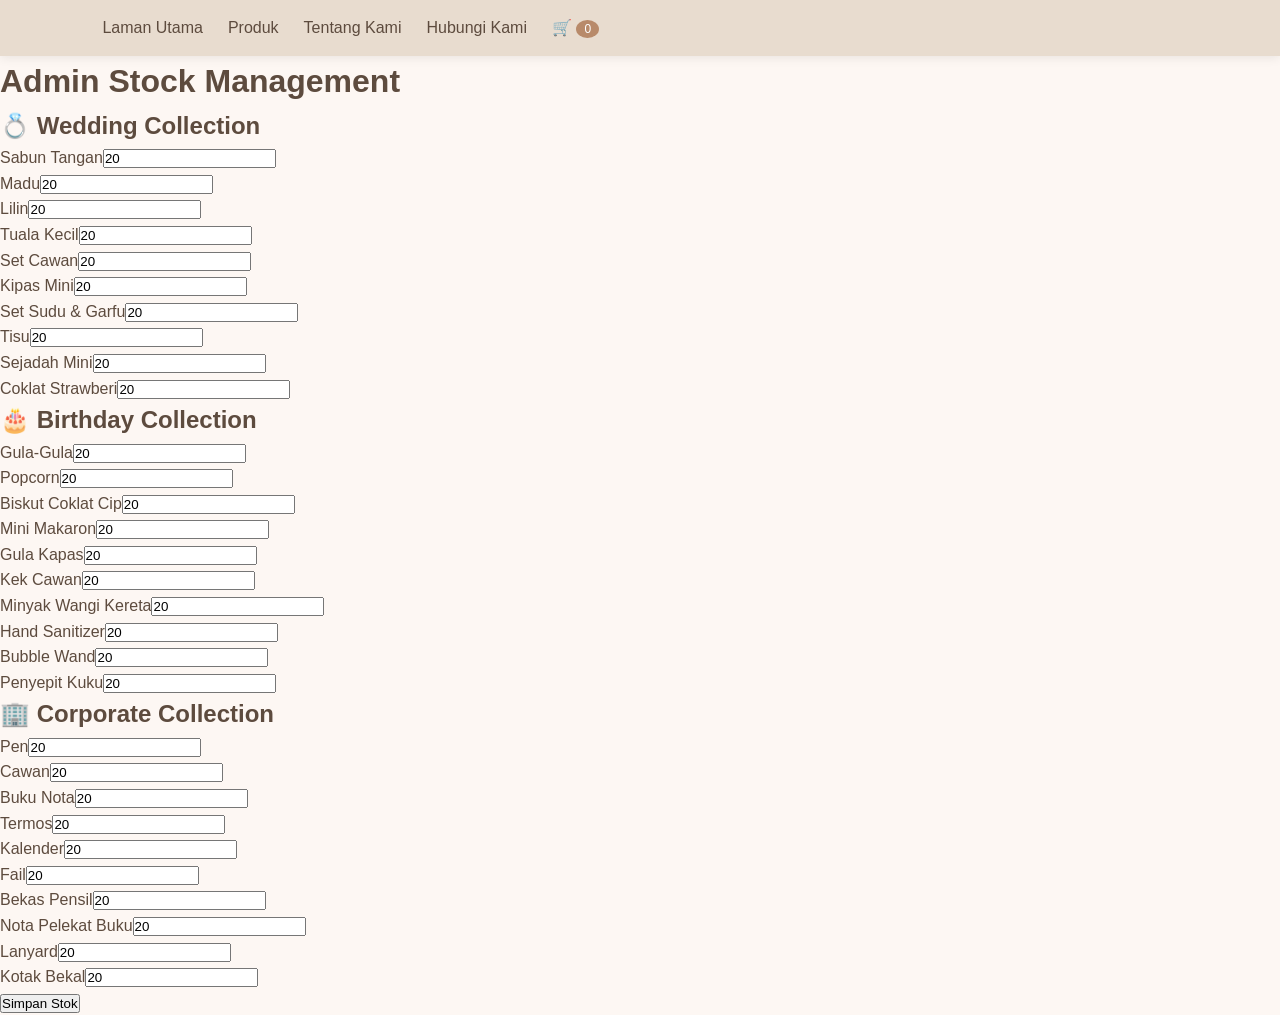
<file: admin.html>
<!DOCTYPE html>
<html lang="en">
<head>
<meta charset="UTF-8">
<meta name="viewport" content="width=device-width, initial-scale=1.0">
<title>Admin Stock</title>
<link rel="stylesheet" href="style.css">
</head>
<body>

<nav>
   <ul>
     <li><a href="index.html">Laman Utama</a></li>
    <li><a href="products.html">Produk</a></li>
    <li><a href="about.html">Tentang Kami</a></li>
    <li><a href="contact.html">Hubungi Kami</a></li>
     
    <li><a href="cart.html">🛒 <span id="cart-count">0</span></a></li>
</ul>
</nav>

<div class="admin-container">

    <h1>Admin Stock Management</h1>

    <!-- Wedding -->
    <div class="stock-group">
        <h2>💍 Wedding Collection</h2>

        <div class="stock-item"><label>Sabun Tangan</label><input type="number" id="sabun" value="20"></div>
        <div class="stock-item"><label>Madu</label><input type="number" id="madu" value="20"></div>
        <div class="stock-item"><label>Lilin</label><input type="number" id="lilin" value="20"></div>
        <div class="stock-item"><label>Tuala Kecil</label><input type="number" id="tuala" value="20"></div>
        <div class="stock-item"><label>Set Cawan</label><input type="number" id="setcawan" value="20"></div>
        <div class="stock-item"><label>Kipas Mini</label><input type="number" id="kipas" value="20"></div>
        <div class="stock-item"><label>Set Sudu & Garfu</label><input type="number" id="sudu" value="20"></div>
        <div class="stock-item"><label>Tisu</label><input type="number" id="tisu" value="20"></div>
        <div class="stock-item"><label>Sejadah Mini</label><input type="number" id="sejadah" value="20"></div>
        <div class="stock-item"><label>Coklat Strawberi</label><input type="number" id="coklat" value="20"></div>
    </div>

    <!-- Birthday -->
    <div class="stock-group">
        <h2>🎂 Birthday Collection</h2>

        <div class="stock-item"><label>Gula-Gula</label><input type="number" id="gula" value="20"></div>
        <div class="stock-item"><label>Popcorn</label><input type="number" id="popcorn" value="20"></div>
        <div class="stock-item"><label>Biskut Coklat Cip</label><input type="number" id="biskut" value="20"></div>
        <div class="stock-item"><label>Mini Makaron</label><input type="number" id="makaron" value="20"></div>
        <div class="stock-item"><label>Gula Kapas</label><input type="number" id="kapas" value="20"></div>
        <div class="stock-item"><label>Kek Cawan</label><input type="number" id="kek" value="20"></div>
        <div class="stock-item"><label>Minyak Wangi Kereta</label><input type="number" id="minyak" value="20"></div>
        <div class="stock-item"><label>Hand Sanitizer</label><input type="number" id="sanitizer" value="20"></div>
        <div class="stock-item"><label>Bubble Wand</label><input type="number" id="bubble" value="20"></div>
        <div class="stock-item"><label>Penyepit Kuku</label><input type="number" id="kuku" value="20"></div>
    </div>

    <!-- Corporate -->
    <div class="stock-group">
        <h2>🏢 Corporate Collection</h2>

        <div class="stock-item"><label>Pen</label><input type="number" id="pen" value="20"></div>
        <div class="stock-item"><label>Cawan</label><input type="number" id="cawan" value="20"></div>
        <div class="stock-item"><label>Buku Nota</label><input type="number" id="nota" value="20"></div>
        <div class="stock-item"><label>Termos</label><input type="number" id="termos" value="20"></div>
        <div class="stock-item"><label>Kalender</label><input type="number" id="kalender" value="20"></div>
        <div class="stock-item"><label>Fail</label><input type="number" id="fail" value="20"></div>
        <div class="stock-item"><label>Bekas Pensil</label><input type="number" id="pensil" value="20"></div>
        <div class="stock-item"><label>Nota Pelekat Buku</label><input type="number" id="pelekat" value="20"></div>
        <div class="stock-item"><label>Lanyard</label><input type="number" id="lanyard" value="20"></div>
        <div class="stock-item"><label>Kotak Bekal</label><input type="number" id="bekal" value="20"></div>
    </div>


</div>
    
    <button class="save-btn" onclick="saveStock()">
    Simpan Stok
</button>
    
<script src="script.js"></script>

</body>
</html>
</file>
<file: style.css>
/* =========================
   FAVOR GIFT FINAL CSS
   THEME: GEN Z BEIGE
========================= */

*{
    margin:0;
    padding:0;
    box-sizing:border-box;
    font-family:'Poppins',sans-serif;
}

body{
    background:#FDF7F3;
    color:#5D4B3E;
    line-height:1.6;
}

/* =========================
   NAVBAR
========================= */

nav{
    background:#E8DCCF;
    display:flex;
    justify-content:space-between;
    align-items:center;
    padding:15px 8%;
    position:sticky;
    top:0;
    z-index:1000;
    box-shadow:0 2px 10px rgba(0,0,0,0.08);
}

.logo img{
    height:65px;
}

nav ul{
    display:flex;
    list-style:none;
    gap:25px;
}

nav ul li a{
    text-decoration:none;
    color:#5D4B3E;
    font-weight:500;
    transition:0.3s;
}

nav ul li a:hover{
    color:#B88A6A;
}

#cart-count{
    background:#B88A6A;
    color:white;
    border-radius:50%;
    padding:2px 8px;
    font-size:12px;
}

/* =========================
   HERO SECTION
========================= */

.hero{
   min-height:85vh; 
   display:flex; align-items:center; 
   justify-content:space-between; 
   padding:60px 8%; 
   background:#FDF7F3; 
   gap:50px; } 
.hero-text{ 
   flex:1;
}

.hero::before{
    content:"";
    position:absolute;
    inset:0;

    background:url("images/dooorgift.png");
    background-size:cover;
    background-position:center;

    filter:blur(8px);
    transform:scale(1.08);

    opacity:0.35;

    z-index:0;
}
.hero-text{
    position:relative;
    z-index:2;

    background:rgba(255,255,255,0.45);

    backdrop-filter:blur(8px);

    padding:40px;

    border-radius:25px;
}
.welcome{
    color:#B88A6A;
    letter-spacing:2px;
    font-size:13px;
    margin-bottom:15px;
    font-weight:600;
}

.hero-text h1{
    font-size:55px;
    line-height:1.2;
    margin-bottom:20px;
    color:#6D5D50;
}

.hero-text p{
    font-size:18px;
    margin-bottom:25px;
    color:#7a6a5f;
}

.hero-text button{
    padding:13px 28px;
    border:none;
    border-radius:30px;
    cursor:pointer;
    margin-right:12px;
    background:#B88A6A;
    color:white;
    font-size:15px;
    transition:0.3s;
}

.hero-text button:hover{
    transform:translateY(-3px);
}

/* =========================
   FEATURES
========================= */

.features{
    background:white;
    display:flex;
    justify-content:center;
    gap:80px;
    padding:25px;
    border-top:1px solid #eee;
    border-bottom:1px solid #eee;
}

.feature-item{
    text-align:center;
    font-size:28px;
    color:#B88A6A;
}

.feature-item p{
    margin-top:8px;
    font-size:14px;
    color:#5D4B3E;
}

/* =========================
   CATEGORY SECTION
========================= */

.categories{
    padding:80px 8%;
    text-align:center;
}

.categories h2{
    font-size:35px;
    margin-bottom:50px;
    color:#5D4B3E;
}

.category-container{
    display:grid;
    grid-template-columns:repeat(auto-fit,minmax(250px,1fr));
    gap:25px;
}

.card{
    background:white;
    border-radius:20px;
    overflow:hidden;
    transition:0.3s;
    box-shadow:0 5px 15px rgba(0,0,0,0.08);
}

.card:hover{
    transform:translateY(-8px);
}

.card img{
    width:100%;
    height:260px;
    object-fit:cover;
}

.card h3{
    padding:20px;
    color:#5D4B3E;
}
/* =========================
   ABOUT SECTION (HOME)
========================= */

.about-banner{
    display:flex;
    align-items:center;
    justify-content:center;
    gap:60px;
    padding:80px 8%;
    background:#FFF;
    flex-wrap:wrap;
}

.about-image{
    flex:1;
    text-align:center;
}

.about-image img{
    width:100%;
    max-width:450px;
    border-radius:25px;
    box-shadow:0 10px 25px rgba(0,0,0,0.1);
}

.about-text{
    flex:1;
}

.about-text h2{
    font-size:42px;
    margin-bottom:20px;
    color:#5D4B3E;
}

.about-text p{
    font-size:18px;
    color:#7a6a5f;
    margin-bottom:25px;
}

.about-text button{
    background:#B88A6A;
    color:white;
    border:none;
    padding:14px 28px;
    border-radius:30px;
    cursor:pointer;
    transition:0.3s;
}

.about-text button:hover{
    background:#8B6A4E;
}

/* =========================
   FEATURED PRODUCTS
========================= */

.featured{
    padding:80px 8%;
    text-align:center;
}

.featured h2{
    font-size:35px;
    margin-bottom:40px;
    color:#5D4B3E;
}

.product-container{
    display:grid;
    grid-template-columns:repeat(auto-fit,minmax(220px,1fr));
    gap:25px;
}

.product{
    background:white;
    padding:25px;
    border-radius:20px;
    font-weight:600;
    box-shadow:0 5px 15px rgba(0,0,0,0.08);
    transition:0.3s;
}

.product:hover{
    transform:translateY(-5px);
}

/* =========================
   PRODUCT PAGE
========================= */

.product-page{
    padding:50px 8%;
}

.product-page h1{
    text-align:center;
    font-size:45px;
    margin-bottom:15px;
    color:#5D4B3E;
}

.product-page p{
    text-align:center;
    color:#7a6a5f;
}

.product-page h2{
    margin-top:50px;
    margin-bottom:25px;
    color:#5D4B3E;
    font-size:30px;
}

/* =========================
   PRODUCT GRID
========================= */

.product-grid{
    display:grid;
    grid-template-columns:repeat(auto-fit,minmax(280px,1fr));
    gap:30px;
}

/* =========================
   PRODUCT CARD
========================= */

.product-card{
    background:white;
    border-radius:20px;
    overflow:hidden;
    padding:20px;
    box-shadow:0 8px 20px rgba(0,0,0,0.08);
    transition:0.3s;
}

.product-card:hover{
    transform:translateY(-8px);
}

.product-card img{
    width:100%;
    height:280px;
    object-fit:cover;
    border-radius:15px;
}

.product-card h3{
    margin-top:15px;
    color:#5D4B3E;
    font-size:22px;
}

.price{
    color:#B88A6A;
    font-size:22px;
    font-weight:bold;
    margin:10px 0;
}

.description{
    font-size:14px;
    color:#777;
    margin-bottom:15px;
}

/* =========================
   STOK PRODUK
========================= */

.product-card p[id^="stock"]{
    background:#F8F3EE;
    padding:8px;
    border-radius:8px;
    font-size:14px;
    margin-bottom:10px;
    color:#5D4B3E;
    text-align:center;
}

/* =========================
   PRODUCT SPEC
========================= */

.product-spec{
    text-align:left;
    background:#FAF6F2;
    padding:12px;
    border-radius:10px;
    margin:15px 0;
}

.product-spec h4{
    margin-bottom:8px;
    color:#5D4B3E;
}

.product-spec ul{
    padding-left:18px;
}

.product-spec li{
    font-size:13px;
    margin-bottom:5px;
    color:#666;
}

/* =========================
   DROPDOWN
========================= */

.product-card select{
    width:100%;
    padding:12px;
    border:1px solid #ddd;
    border-radius:10px;
    margin-bottom:15px;
    background:white;
}

/* =========================
   CART BUTTONS
========================= */

.qty-box{
    display:flex;
    align-items:center;
    gap:10px;
    margin-bottom:12px;
}

.qty-box button{
    width:38px;
    height:38px;
    border:none;
    border-radius:10px;
    background:#B88A6A;
    color:#fff;
    font-size:18px;
    font-weight:600;
    cursor:pointer;
    transition:0.3s;
}

.qty-box button:hover{
    background:#9D6D4F;
    transform:translateY(-2px);
}

.qty-box input{
    width:60px;
    height:38px;
    text-align:center;
    border:1px solid #D9CBBF;
    border-radius:10px;
    background:#fff;
}

/* Buang Button */

.remove-btn{
    width:120px !important;
    background:#C97B63 !important;
    color:white !important;
    border:none !important;
    border-radius:10px !important;
    padding:10px 15px !important;
    font-size:14px !important;
    font-weight:600 !important;
    cursor:pointer;
    transition:0.3s;
}

.remove-btn:hover{
    background:#B4624A !important;
}

/* Checkout Button */

.checkout-btn{
    width:100%;
    padding:14px;
    margin-top:20px;
    border:none;
    border-radius:12px;
    background:#B88A6A;
    color:white;
    font-size:16px;
    font-weight:600;
    cursor:pointer;
    transition:0.3s;
}

.checkout-btn:hover{
    background:#9D6D4F;
}

/* Semak Status */

.cart-right button:last-child{
    width:100%;
    padding:14px;
    margin-top:10px;
    border:none;
    border-radius:12px;
    background:#8A6A50;
    color:white;
    font-size:15px;
    font-weight:600;
    cursor:pointer;
}

.cart-right button:last-child:hover{
    background:#71553F;
}

.product-card button:hover{
    background:#8B6A4E;
}
/* =========================
   CART PAGE
========================= */

.cart-page{
    padding:120px 8% 60px;
}

.cart-title{
    margin-bottom:25px;
    color:#6d5d4b;
}

.cart-layout{
    display:flex;
    gap:30px;
    align-items:flex-start;
}

.cart-left{
    flex:3;
}

.cart-right{
    flex:1;
    background:#fff;
    padding:25px;
    border-radius:20px;
    box-shadow:0 5px 15px rgba(0,0,0,0.08);
    position:sticky;
    top:100px;
}

.cart-item{
    background:#fff;
    padding:20px;
    border-radius:20px;
    display:flex;
    gap:20px;
    align-items:center;
    margin-bottom:20px;
    box-shadow:0 3px 10px rgba(0,0,0,0.08);
}

.cart-image{
    width:120px;
    height:120px;
    object-fit:cover;
    border-radius:15px;
}

.cart-info{
    flex:1;
}

.cart-info h3{
    color:#6d5d4b;
    margin-bottom:10px;
}

.cart-action{
    display:flex;
    flex-direction:column;
    gap:10px;
}

.qty-box{
    display:flex;
    align-items:center;
    gap:10px;
}

.qty-box button{
    width:35px;
    height:35px;
    border:none;
    border-radius:8px;
    background:#c7b299;
    color:white;
    cursor:pointer;
}

.qty-box input{
    width:60px;
    text-align:center;
    padding:8px;
}

.remove-btn{
    background:#d9534f;
}

.remove-btn:hover{
    background:#c9302c;
}

/* QR */

.payment-qr{
    width:220px;
    display:block;
    margin:15px auto;
    border-radius:15px;
    border:5px solid #f5efe6;
}

#refnumber{
    width:100%;
    padding:12px;
    border:2px solid #d8c3a5;
    border-radius:10px;
    margin-top:10px;
}

.checkout-btn{
    width:100%;
    padding:14px;
    border:none;
    border-radius:12px;
    background:#a88b6a;
    color:white;
    font-size:16px;
    margin-top:15px;
    cursor:pointer;
}

.checkout-btn:hover{
    background:#8f7457;
}

/* =========================
   CONTACT PAGE
========================= */

.contact-page{
    padding:130px 8% 80px;
    max-width:1200px;
    margin:auto;
}

.contact-page h1{
    font-size:48px;
    color:#6D5D50;
    margin-bottom:15px;
}

.contact-page > p{
    color:#666;
    font-size:18px;
    margin-bottom:40px;
}

.contact-box{
    background:#FFFFFF;
    padding:40px;
    border-radius:25px;
    box-shadow:0 8px 25px rgba(0,0,0,0.08);
}

.contact-box p{
    font-size:17px;
    color:#555;
    margin-bottom:12px;
}

.contact-box h3{
    color:#6D5D50;
    margin-top:25px;
    margin-bottom:20px;
    font-size:28px;
}

.contact-map{
    width:100%;
    height:400px;
    border:none;
    border-radius:20px;
    margin-bottom:30px;
}

.contact-form{
    display:flex;
    flex-direction:column;
    gap:15px;
}

.contact-form input,
.contact-form textarea{
    width:100%;
    padding:15px;
    border:1px solid #E5D9CC;
    border-radius:12px;
    font-size:15px;
    background:#FAF8F5;
    transition:0.3s;
}

.contact-form input:focus,
.contact-form textarea:focus{
    outline:none;
    border-color:#B88A6A;
    box-shadow:0 0 10px rgba(184,138,106,0.2);
}

.contact-form textarea{
    resize:none;
}

.contact-form button{
    width:220px;
    background:#B88A6A;
    color:white;
    border:none;
    padding:15px;
    border-radius:30px;
    font-size:16px;
    font-weight:600;
    cursor:pointer;
    transition:0.3s;
}

.contact-form button:hover{
    background:#9E7458;
    transform:translateY(-2px);
}

.contact-form button:active{
    transform:scale(0.98);
}

/* =========================
   FOOTER
========================= */

footer{
    background:#a88b6a;
    color:white;
    text-align:center;
    padding:20px;
    margin-top:50px;
}

/* =========================
   RESPONSIVE
========================= */

@media(max-width:768px){

.hero{
    flex-direction:column;
    text-align:center;
}

.hero-image-box img{
    width:280px;
}

.cart-layout{
    flex-direction:column;
}

.cart-right{
    width:100%;
    position:static;
}

nav{
    flex-direction:column;
}

nav ul{
    flex-wrap:wrap;
    justify-content:center;
}
}
/* =========================
   STATUS PAGE
========================= */

.status-page{
    padding:120px 8% 60px;
}

.container{
    max-width:700px;
    margin:auto;
    background:white;
    padding:35px;
    border-radius:20px;
    box-shadow:0 5px 15px rgba(0,0,0,0.08);
}

.container h2{
    color:#7c6852;
    margin-bottom:20px;
}

.container input{
    width:100%;
    padding:14px;
    border:1px solid #ddd;
    border-radius:10px;
    margin-bottom:15px;
    font-size:15px;
}

.container button{
    background:#a88b6a;
    color:white;
    border:none;
    padding:12px 25px;
    border-radius:10px;
    cursor:pointer;
    font-size:15px;
}

.container button:hover{
    background:#8f7457;
}

#result{
    margin-top:25px;
    text-align:left;
}

#result hr{
    border:none;
    border-top:1px solid #ddd;
    margin:20px 0;
}

#result h3{
    color:#7c6852;
    margin-bottom:10px;
}

#result p{
    margin-bottom:8px;
}

.back-btn{
    margin-top:25px;
}
.about-content{
    max-width:1200px;
    margin:auto;
    display:flex;
    align-items:center;
    justify-content:center;
    gap:60px;
    padding:80px 8%;
}

.about-image{
    flex:1;
    text-align:center;
}

.about-image img{
    width:400px;
    max-width:100%;
    border-radius:20px;
}

.about-text{
    flex:1;
}

.about-text h2{
    font-size:32px;
    color:#6D5D50;
    margin-bottom:15px;
}

.about-text p,
.about-text li{
    font-size:17px;
    line-height:1.8;
    color:#555;
}
/* =========================
   ABOUT US PAGE
========================= */

.about-banner{
    padding:130px 8% 60px;
    text-align:center;
    background:#F7F2ED;
}

.about-banner h1{
    font-size:48px;
    color:#6D5D50;
    margin-bottom:15px;
}

.about-banner p{
    font-size:18px;
    color:#777;
}

.about-content{
    max-width:1200px;
    margin:auto;
    padding:80px 8%;
    display:flex;
    align-items:center;
    gap:60px;
}

.about-image{
    flex:1;
    text-align:center;
}

.about-image img{
    width:100%;
    max-width:420px;
    border-radius:25px;
    box-shadow:0 10px 30px rgba(0,0,0,0.1);
}

.about-text{
    flex:1;
}

.about-text h2{
    font-size:32px;
    color:#6D5D50;
    margin-bottom:15px;
    margin-top:25px;
}

.about-text p{
    font-size:17px;
    line-height:1.8;
    color:#555;
}

.about-text ul{
    padding-left:20px;
}

.about-text li{
    margin-bottom:10px;
    color:#555;
    line-height:1.7;
}

.about-project{
    max-width:1100px;
    margin:auto;
    padding:40px 8% 80px;
    text-align:center;
}

.about-project h2{
    font-size:36px;
    color:#6D5D50;
    margin-bottom:20px;
}

.about-project p{
    font-size:17px;
    color:#555;
    line-height:1.8;
}

.why-choose-us{
    background:#F7F2ED;
    padding:80px 8%;
}

.why-choose-us h2{
    text-align:center;
    color:#6D5D50;
    font-size:36px;
    margin-bottom:50px;
}

.choose-container{
    max-width:1200px;
    margin:auto;
    display:grid;
    grid-template-columns:repeat(auto-fit,minmax(250px,1fr));
    gap:25px;
}

.choose-card{
    background:white;
    padding:30px;
    border-radius:20px;
    text-align:center;
    box-shadow:0 5px 15px rgba(0,0,0,0.08);
    transition:0.3s;
}

.choose-card:hover{
    transform:translateY(-8px);
}

.choose-card h3{
    color:#6D5D50;
    margin-bottom:12px;
}

.choose-card p{
    color:#666;
    line-height:1.7;
}
.about-header{
    padding:130px 8% 60px;
    text-align:center;
    background:#F7F2ED;
}

/* =========================
   CHECKOUT PAGE
========================= */

.checkout-page{
    padding:120px 8% 60px;
}

.checkout-container{
    max-width:900px;
    margin:auto;
    background:#fff;
    padding:40px;
    border-radius:25px;
    box-shadow:0 10px 30px rgba(0,0,0,0.08);
}

.checkout-page h1{
    color:#6D5D50;
    font-size:38px;
    margin-bottom:10px;
}

.checkout-subtitle{
    color:#8B7D72;
    margin-bottom:30px;
}

.checkout-form{
    display:grid;
    grid-template-columns:1fr 1fr;
    gap:20px;
}

.checkout-form label{
    display:block;
    margin-bottom:8px;
    color:#6D5D50;
    font-weight:600;
}

.checkout-form input,
.checkout-form select,
.checkout-form textarea{
    width:100%;
    padding:14px;
    border:1px solid #ddd;
    border-radius:12px;
    background:#fff;
    font-size:15px;
}

.checkout-form textarea{
    resize:none;
    min-height:120px;
}

.checkout-form textarea,
.checkout-form .submit-btn{
    grid-column:span 2;
}

.submit-btn{
    background:#B88A6A;
    color:white;
    border:none;
    padding:15px;
    border-radius:12px;
    font-size:16px;
    font-weight:600;
    cursor:pointer;
}

.submit-btn:hover{
    background:#A47557;
}

@media(max-width:768px){

.checkout-form{
    grid-template-columns:1fr;
}

.checkout-form textarea,
.checkout-form .submit-btn{
    grid-column:span 1;
}

}
.status-btn{
    width:100%;
    margin-top:15px;
    padding:14px;
    border:none;
    border-radius:12px;
    background:#D6CBBF;
    color:#5A4A3A;
    font-size:16px;
    font-weight:600;
    cursor:pointer;
    transition:0.3s;
}

.status-btn:hover{
    background:#C5B6A5;
    transform:translateY(-2px);
}
.remove-btn{
    background:#C9B29B !important;
    color:white;
    border:none;
    padding:8px 15px;
    border-radius:8px;
    cursor:pointer;
}

.remove-btn:hover{
    background:#B39574 !important;
}
.product-card button{
    width:100%;
    padding:16px;
    margin-top:15px;
    border:none;
    border-radius:14px;
    background:#B88A6A;
    color:#fff;
    font-size:18px;
    font-weight:600;
    cursor:pointer;
    transition:0.3s;
    display:flex;
    justify-content:center;
    align-items:center;
    gap:8px;
}

.product-card button:hover{
    background:#9D7A5D;
    transform:translateY(-3px);
}
/* =========================
   STATUS PAGE FINAL
========================= */

.status-page{
    min-height:100vh;
    padding:140px 20px 80px;
    display:flex;
    justify-content:center;
    align-items:flex-start;
}

.status-container{
    width:100%;
    max-width:800px;
    background:#ffffff;
    padding:40px;
    border-radius:25px;
    box-shadow:0 10px 30px rgba(0,0,0,0.08);
}

.status-container h1{
    color:#6D5D50;
    font-size:40px;
    margin-bottom:10px;
}

.status-container p{
    color:#777;
    margin-bottom:25px;
}

.status-container input{
    width:100%;
    padding:15px;
    border:2px solid #E6DDD4;
    border-radius:12px;
    font-size:16px;
    margin-bottom:15px;
}

.status-container input:focus{
    outline:none;
    border-color:#B88A6A;
}

.status-container button{
    background:#B88A6A;
    color:white;
    border:none;
    padding:14px 25px;
    border-radius:12px;
    font-size:15px;
    cursor:pointer;
    transition:.3s;
}

.status-container button:hover{
    background:#9D7C5B;
    transform:translateY(-2px);
}

.back-btn{
    margin-top:20px;
}

#result{
    margin-top:30px;
}

.status-card{
    background:#FDF9F5;
    border-left:5px solid #B88A6A;
    padding:20px;
    border-radius:15px;
    margin-bottom:20px;
}

.status-card h3{
    color:#6D5D50;
    margin-bottom:15px;
}

.status-card p{
    margin:8px 0;
    color:#555;
}
.product-card button{
    width:100%;
    height:48px;
    border:none;
    border-radius:12px;
    background:#B88A6A;
    color:white;
    font-size:16px;
    font-weight:600;
    cursor:pointer;
    transition:0.3s;
    margin-top:12px;
}

.product-card button:hover{
    background:#9D7A5D;
    transform:translateY(-2px);
}
.product-card{
    background:#fff;
    border-radius:22px;
    padding:18px;
    box-shadow:0 10px 25px rgba(0,0,0,0.08);
    transition:0.3s;
}

.product-card:hover{
    transform:translateY(-8px);
}
.product-grid{
    display:grid;
    grid-template-columns:
    repeat(auto-fit,minmax(280px,1fr));
    gap:30px;
    margin-top:40px;
}

.product-card{
    display:flex;
    flex-direction:column;
}

.product-card button{
    margin-top:auto;
}
.popular-grid{
    display:grid;
    grid-template-columns:repeat(auto-fit,minmax(220px,1fr));
    gap:25px;
}

.popular-card{
    background:#fff;
    border-radius:20px;
    overflow:hidden;
    box-shadow:0 5px 15px rgba(0,0,0,.08);
    transition:.3s;
    text-align:center;
}

.popular-card:hover{
    transform:translateY(-8px);
}

.popular-card img{
    width:100%;
    height:200px;
    object-fit:cover;
}

.popular-card h3{
    padding:20px;
    color:#5f4630;
}
.popular-card{
    width:180px;
    background:transparent;
    box-shadow:none;
}

.popular-card img{
    width:170px;
    height:170px;
    border-radius:20px;
    box-shadow:0 5px 15px rgba(0,0,0,.08);
}

.popular-card h3{
    margin-top:12px;
    text-align:center;
    color:#5f4630;
}
/*cart kotak ref*/
#paymentRef{
    width: 100%;
    padding: 12px 15px;
    border: 2px solid #d8c3a5;
    border-radius: 12px;
    font-size: 15px;
    margin-top: 8px;
    margin-bottom: 10px;
    box-sizing: border-box;
}

#paymentRef:focus{
    outline: none;
    border-color: #b89b72;
    box-shadow: 0 0 8px rgba(184,155,114,0.3);
}
/*warna amaran*/
.payment-note{
    background: #fff8e7;
    border-left: 4px solid #b89b72;
    padding: 12px;
    border-radius: 8px;
    margin-top: 15px;
    line-height: 1.8;
}
</file>
